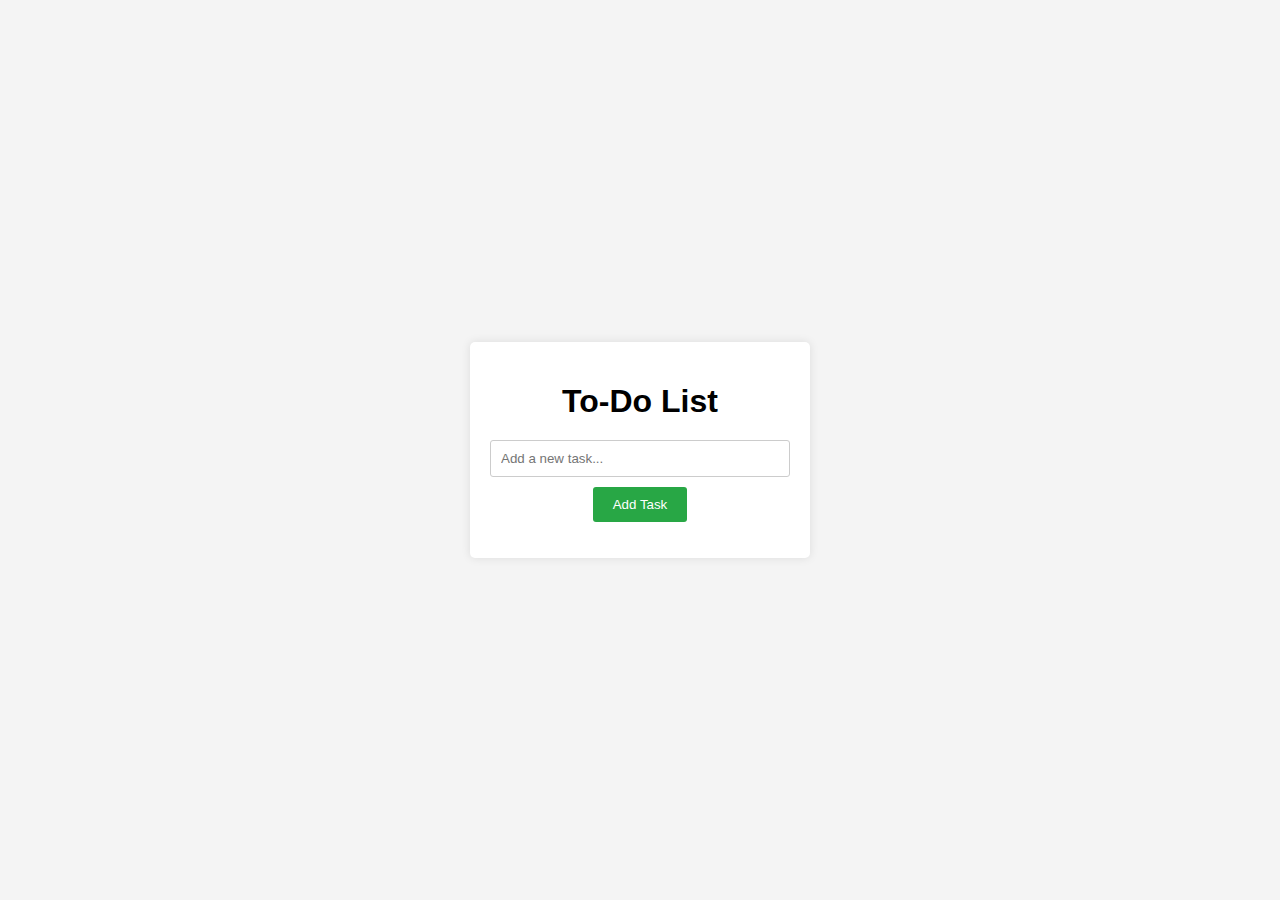
<file: index.html>
<!DOCTYPE html>
<html lang="en">

<head>
  <meta charset="UTF-8">
  <meta name="viewport" content="width=device-width, initial-scale=1.0">
  <title>Todo App</title>
  <link rel="stylesheet" href="style.css">
</head>

<body>
  <div class="container">
    <h1>To-Do List</h1>
    <input type="text" id="new-task" placeholder="Add a new task...">
    <button id="add-task">Add Task</button>
    <ul id="task-list"></ul>
  </div>
  <script src="script.js"></script>


</body>



</html>
</file>
<file: style.css>
body {
  font-family: Arial, sans-serif;
  background-color: #f4f4f4;
  display: flex;
  justify-content: center;
  align-items: center;
  height: 100vh;
  margin: 0;
}

.container {
  background: #fff;
  padding: 20px;
  border-radius: 5px;
  box-shadow: 0 0 10px rgba(0, 0, 0, 0.1);
  width: 300px;
  text-align: center;
}

h1 {
  margin-bottom: 20px;
}

input[type="text"] {
  width: calc(100% - 22px);
  padding: 10px;
  margin-bottom: 10px;
  border: 1px solid #ccc;
  border-radius: 3px;
}

button {
  padding: 10px 20px;
  border: none;
  background-color: #28a745;
  color: white;
  border-radius: 3px;
  cursor: pointer;
}

button:hover {
  background-color: #218838;
}

ul {
  list-style: none;
  padding: 0;
}

li {
  background: #f9f9f9;
  padding: 10px;
  margin-bottom: 5px;
  border-radius: 3px;
  display: flex;
  justify-content: space-between;
  align-items: center;
}

li.completed {
  text-decoration: line-through;
  color: #888;
}

li button {
  background: none;
  border: none;
  color: #dc3545;
  cursor: pointer;
}

li button:hover {
  color: #c82333;
}
</file>
